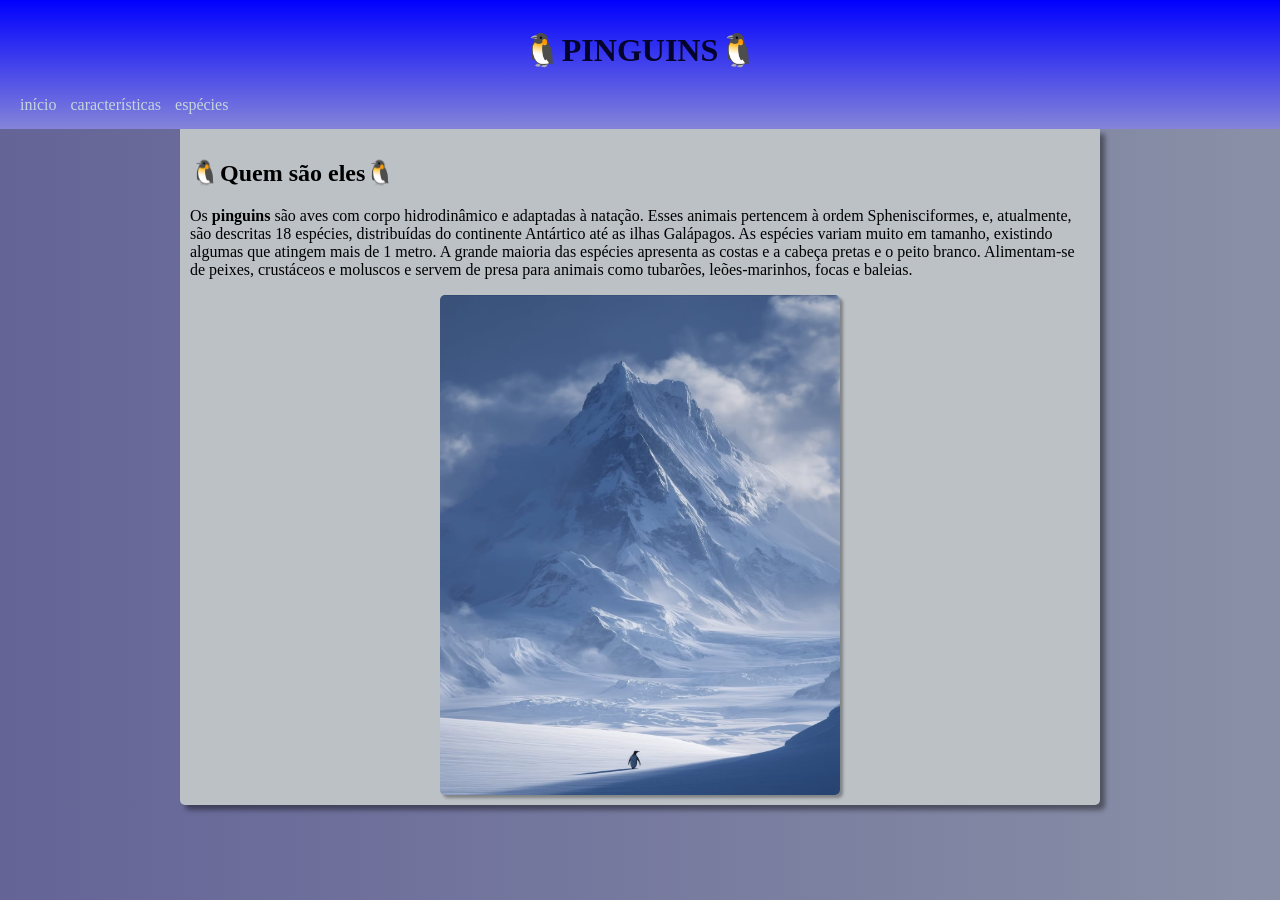
<file: index.html>
<!DOCTYPE html>
<html lang="pt-br">
<head>
    <meta charset="UTF-8">
    <meta name="viewport" content="width=device-width, initial-scale=1.0">
    <title>Pinguins</title>
    <link rel="stylesheet" href="style.css">
    <link rel="shortcut icon" href="imagens/favicon.ico" type="image/x-icon">
    
</head>
<body>
 
 
 
  <header>
    <h1>🐧PINGUINS🐧</h1>
  <nav>
    <a href="index.html">início</a>
    <a href="pag2.html"> características</a>
    <a href="pag3.html">espécies</a>
    
  </nav>
  
  </header>
 
 <main>
   <h2>🐧Quem são eles🐧</h2>
   <p>Os <strong>pinguins</strong>  são aves com corpo hidrodinâmico e adaptadas à natação. Esses animais pertencem à ordem Sphenisciformes, e, atualmente, são descritas 18 espécies, distribuídas do continente Antártico até as ilhas Galápagos. As espécies variam muito em tamanho, existindo algumas que atingem mais de 1 metro. A grande maioria das espécies apresenta as costas e a cabeça pretas e o peito branco. Alimentam-se de peixes, crustáceos e moluscos e servem de presa para animais como tubarões, leões-marinhos, focas e baleias.</p>
   <img src="imagens/pinguim.jpeg" alt="pinguim" class="pinguim">
   
   </main>

 
 
</body>
</html>
</file>
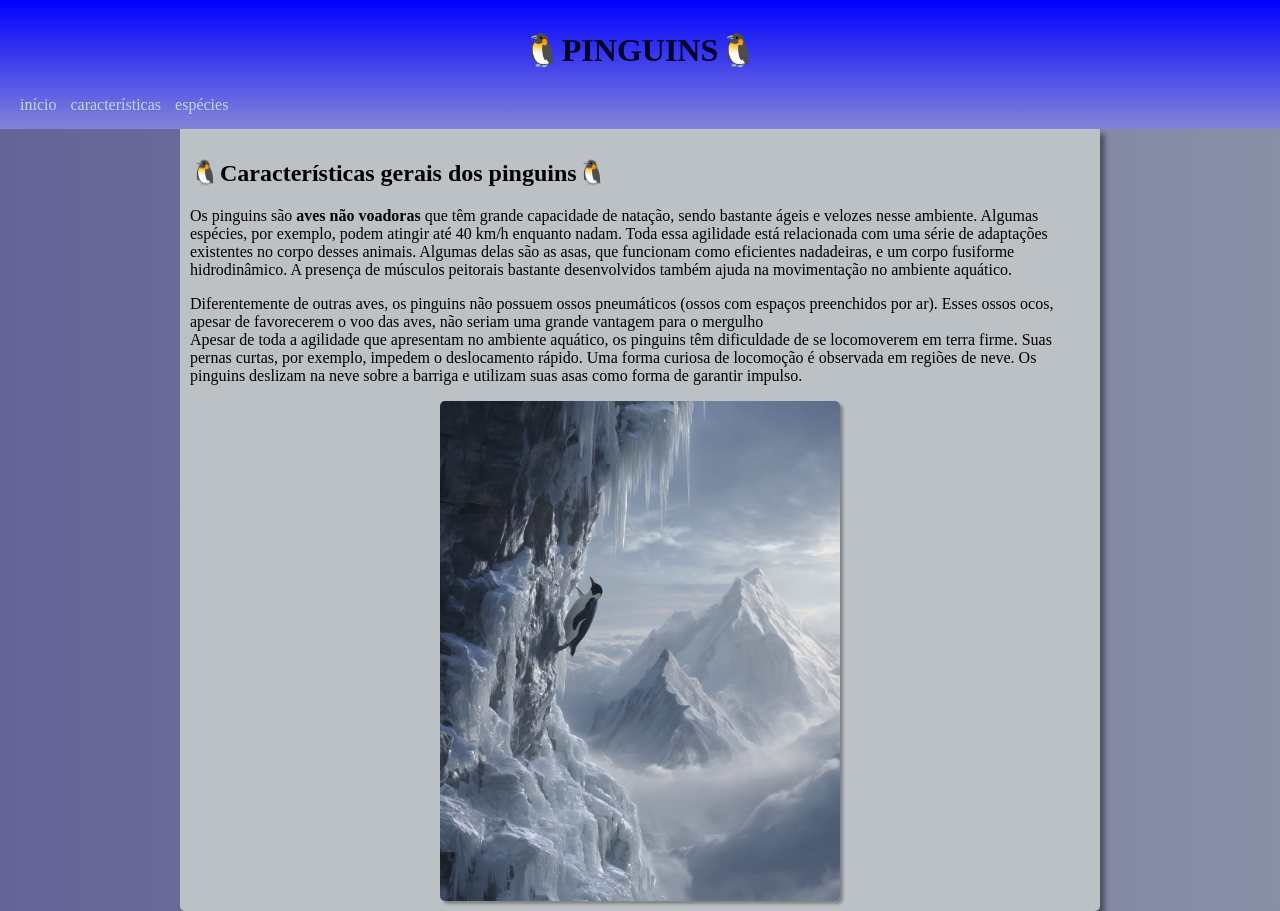
<file: pag2.html>
<!DOCTYPE html>
<html lang="pt-br">
<head>
    <meta charset="UTF-8">
    <meta name="viewport" content="width=device-width, initial-scale=1.0">
    <title>Pinguins</title>
    <link rel="stylesheet" href="style.css">
    <link rel="shortcut icon" href="imagens/favicon.ico" type="image/x-icon">
</head>
<body>

    <header>
    <h1>🐧PINGUINS🐧</h1>
  <nav>
    <a href="index.html">início</a>
    <a href="pag2.html"> características</a>
    <a href="pag3.html">espécies</a>
    
  </nav>
  
  </header>

   <main>
       <h2>🐧Características gerais dos pinguins🐧</h2>
       
       <p>Os pinguins são <strong>aves não voadoras</strong> que têm grande capacidade de natação, sendo bastante ágeis e velozes nesse ambiente. Algumas espécies, por exemplo, podem atingir até 40 km/h enquanto nadam. Toda essa agilidade está relacionada com uma série de adaptações existentes no corpo desses animais. Algumas delas são as asas, que funcionam como eficientes nadadeiras, e um corpo fusiforme hidrodinâmico. A presença de músculos peitorais bastante desenvolvidos também ajuda na movimentação no ambiente aquático.</p>
       <p>Diferentemente de outras aves, os pinguins não possuem ossos pneumáticos (ossos com espaços preenchidos por ar). Esses ossos ocos, apesar de favorecerem o voo das aves, não seriam uma grande vantagem para o mergulho <br> Apesar de toda a agilidade que apresentam no ambiente aquático, os pinguins têm dificuldade de se locomoverem em terra firme. Suas pernas curtas, por exemplo, impedem o deslocamento rápido. Uma forma curiosa de locomoção é observada em regiões de neve. Os pinguins deslizam na neve sobre a barriga e utilizam suas asas como forma de garantir impulso.</p>
       <img src="imagens/pinguim 2.jpeg" alt="pinguins na montanha" class="aura">
   </main>
</body>
</html>
</file>
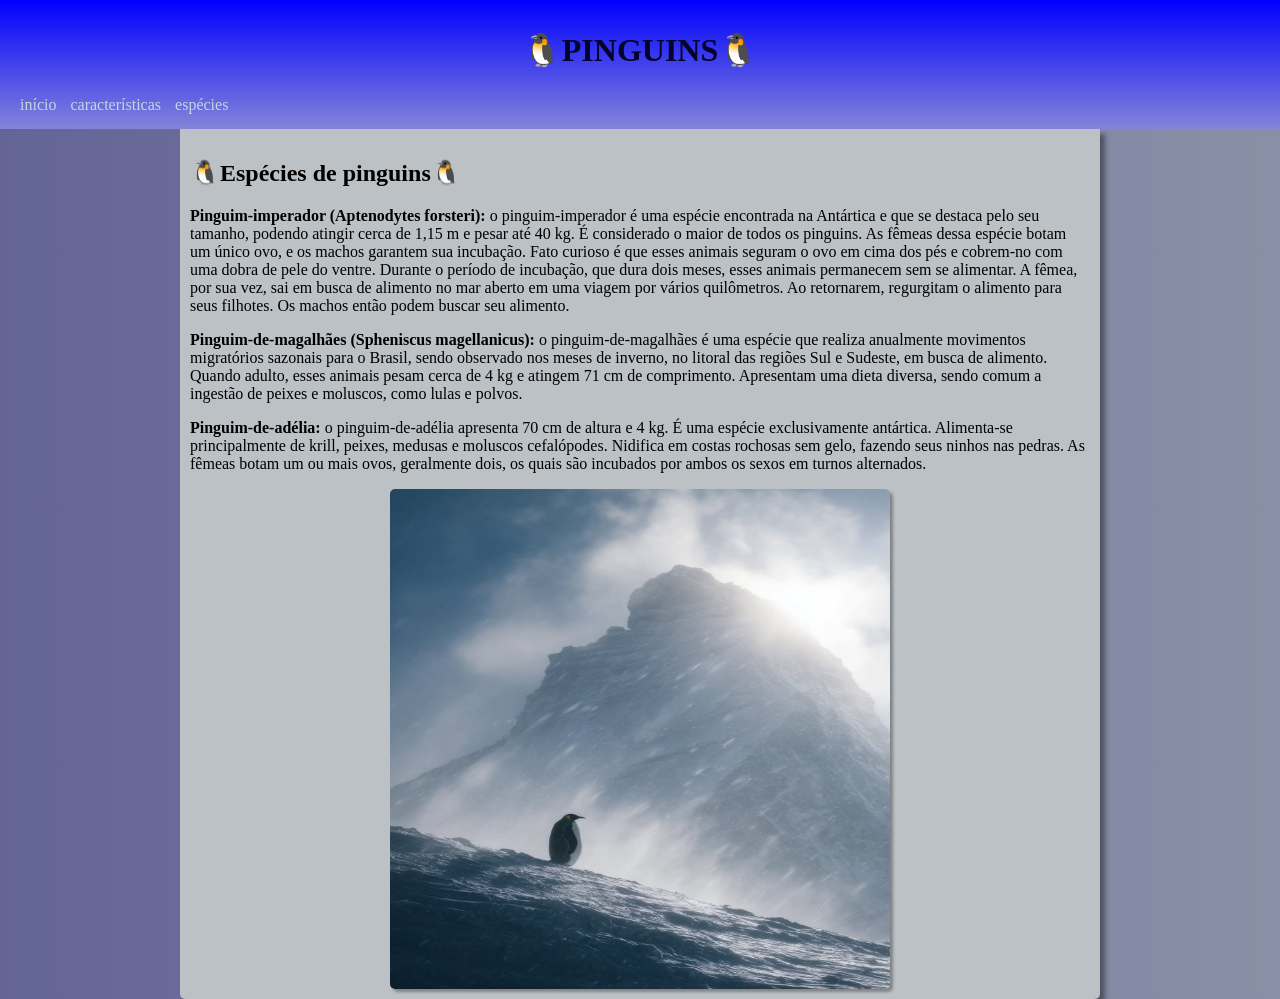
<file: pag3.html>
<!DOCTYPE html>
<html lang="pt-br">
<head>
    <meta charset="UTF-8">
    <meta name="viewport" content="width=device-width, initial-scale=1.0">
    <title>Pinguins</title>
    <link rel="stylesheet" href="style.css">
    <link rel="shortcut icon" href="imagens/favicon.ico" type="image/x-icon">
</head>
<body>
    <header>
    <h1>🐧PINGUINS🐧</h1>
 <nav>
    <a href="index.html">início</a>
    <a href="pag2.html"> características</a>
    <a href="pag3.html">espécies</a>
    
  </nav>
    </header>

    <main>
        <h2>🐧Espécies de pinguins🐧</h2>
           <p><strong>Pinguim-imperador (Aptenodytes forsteri):</strong> o pinguim-imperador é uma espécie encontrada na Antártica e que se destaca pelo seu tamanho, podendo atingir cerca de 1,15 m e pesar até 40 kg. É considerado o maior de todos os pinguins. As fêmeas dessa espécie botam um único ovo, e os machos garantem sua incubação. Fato curioso é que esses animais seguram o ovo em cima dos pés e cobrem-no com uma dobra de pele do ventre. Durante o período de incubação, que dura dois meses, esses animais permanecem sem se alimentar. A fêmea, por sua vez, sai em busca de alimento no mar aberto em uma viagem por vários quilômetros. Ao retornarem, regurgitam o alimento para seus filhotes. Os machos então podem buscar seu alimento.
           </p>
           <p><strong>Pinguim-de-magalhães (Spheniscus magellanicus):</strong> o pinguim-de-magalhães é uma espécie que realiza anualmente movimentos migratórios sazonais para o Brasil, sendo observado nos meses de inverno, no litoral das regiões Sul e Sudeste, em busca de alimento. Quando adulto, esses animais pesam cerca de 4 kg e atingem 71 cm de comprimento. Apresentam uma dieta diversa, sendo comum a ingestão de peixes e moluscos, como lulas e polvos.</p>
           
           <p><strong>Pinguim-de-adélia:</strong> o pinguim-de-adélia apresenta 70 cm de altura e 4 kg. É uma espécie exclusivamente antártica. Alimenta-se principalmente de krill, peixes, medusas e moluscos cefalópodes. Nidifica em costas rochosas sem gelo, fazendo seus ninhos nas pedras. As fêmeas botam um ou mais ovos, geralmente dois, os quais são incubados por ambos os sexos em turnos alternados.</p>
           <img src="imagens/pinguim 3.jpeg" alt="pinguim" class="eguo">
    </main>
</body>
</html>
</file>
<file: style.css>
@charset "UTF-8";

               body{
                background-image:linear-gradient(to left, rgb(137, 144, 166), rgb(100, 100, 151));
                   background-color: rgb(17, 62, 69);
                   margin: 0;
               }
              
               header{
               background-image:linear-gradient(to top, rgb(132, 132, 217), blue);
                padding: 10px;
               }
               nav{
                padding: 5px;
               }
               nav > a  {
                padding: 5px;
                text-decoration: none;
                color: rgb(199, 212, 221);
               }
               nav > a:hover{
                background-color: rgb(108, 135, 127);
                border-radius: 5px;
                
               }

               main{
                margin: auto;
                background-color: rgb(188, 193, 197);
                width: 900px;
                max-width: 95%;
                padding: 10px;
                border-radius: 0px 0px 5px 5px;
                box-shadow: 5px 5px 5px rgba(0, 0, 0, 0.417);
               }
             
               h1{
              color: rgb(3, 3, 44);
              text-align: center;
             }
             .pinguim{
              width: 400px;
              max-width: 80%;
              height: 500px;
              display: block;
              margin: auto;
              border-radius: 5px;
              box-shadow: 3px 3px 3px rgba(0, 0, 0, 0.316);
             }
             .aura{
              width: 400px;
              max-width: 80%;
              height: 500px;
              display: block;
              margin: auto;
              border-radius: 5px;
              box-shadow: 3px 3px 3px rgba(0, 0, 0, 0.316);

             }
             .eguo{
              width: 500px;
              max-width: 80%;
              height: 500px;
              display: block;
              margin: auto;
              border-radius: 5px;
              box-shadow: 3px 3px 3px rgba(0, 0, 0, 0.316);

             }
</file>
